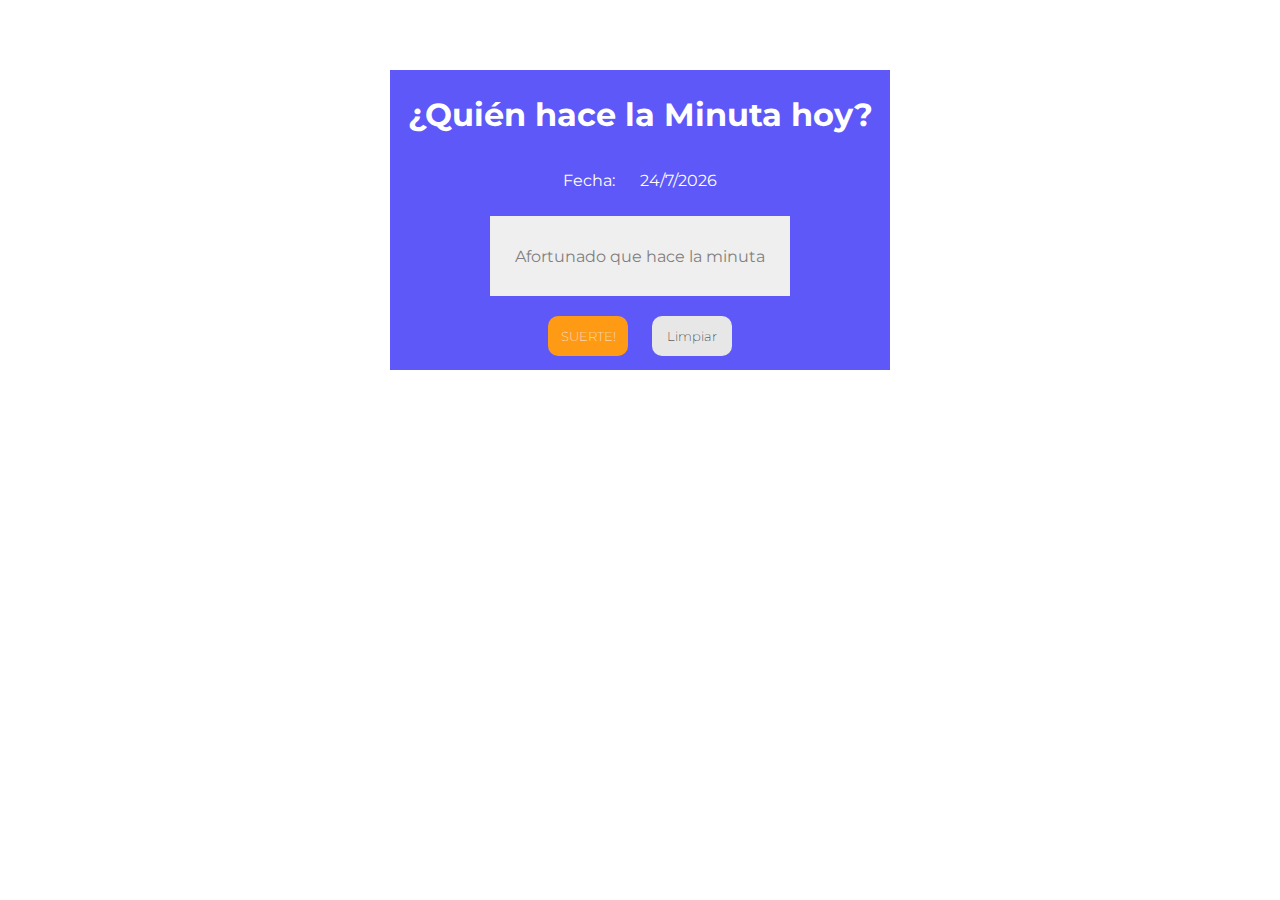
<file: index.html>
<!DOCTYPE html>
<html lang="es">
<head>
    <meta charset="UTF-8">
    <meta name="viewport" content="width=device-width, initial-scale=1.0">
    <title>Tómbola Minuta</title>
    <link rel="stylesheet" href="minuta.css">
    <link  rel="icon"   href="SG.ico" type="image/ico"/>
</head>
<body>
   
<div class="contenedor">
    <div> <h1>¿Quién hace la Minuta hoy?</h1></div>
    <div id="fecha"><p>Fecha: </p><span id="date"> 00/00/0000 </span></div>
    <!-- <div class="contiene-loader"><div class="loader"></div></div> -->
    <div class="resultado" ><p id="ganador">Afortunado que hace la minuta</p></div>
    <div> <button id="tombola-minuta">SUERTE!</button> <button id="limpiar">Limpiar</button></div>
    <div> </div>

    
   
</div>
  
    <script src="minuta.js"></script>
</body>
</html>
</file>
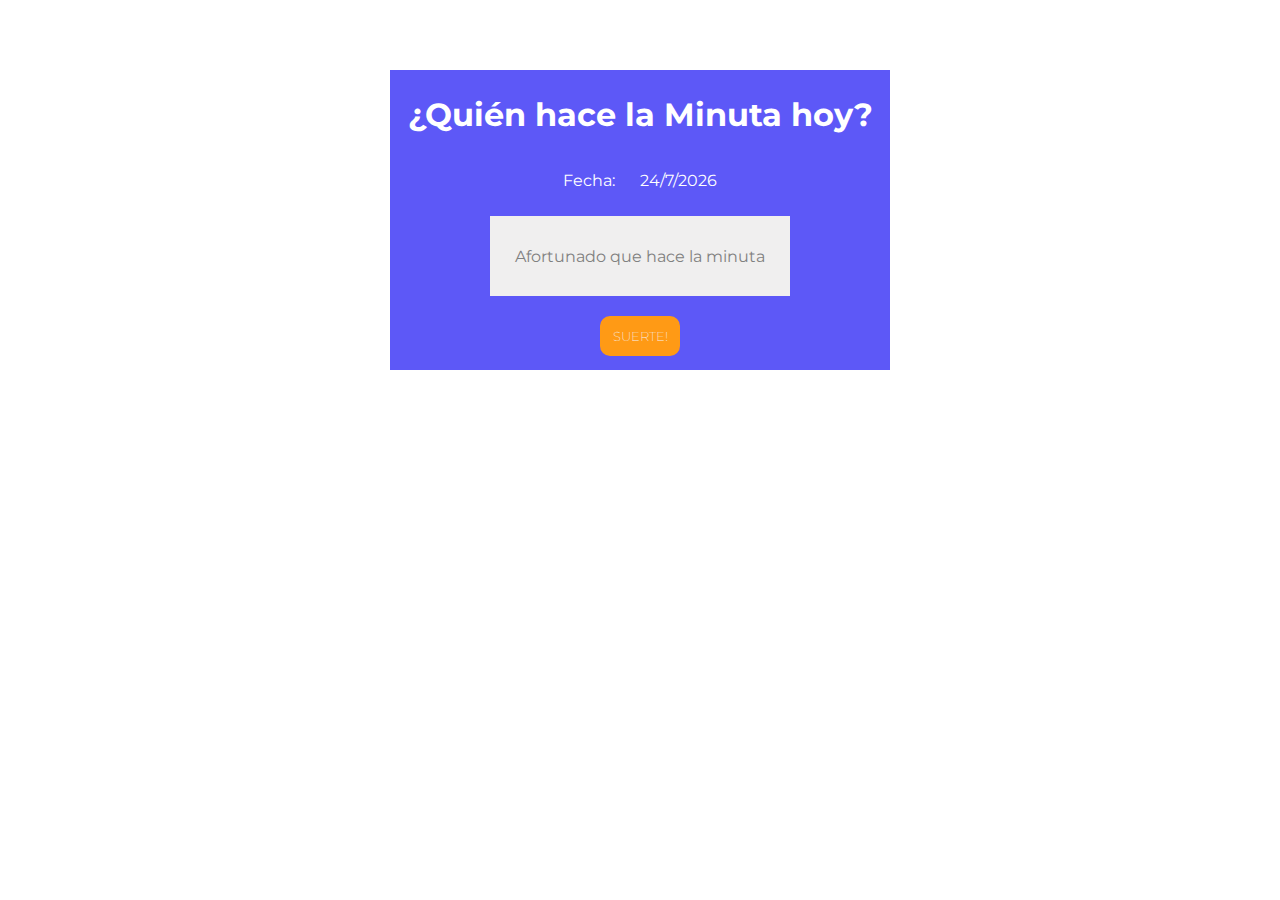
<file: minuta.html>
<!DOCTYPE html>
<html lang="es">
<head>
    <meta charset="UTF-8">
    <meta name="viewport" content="width=device-width, initial-scale=1.0">
    <title>Tómbola Minuta</title>
    <link rel="stylesheet" href="minuta.css">
</head>
<body>
<div class="contenedor">
    <div> <h1>¿Quién hace la Minuta hoy?</h1></div>
    <div id="fecha"><p>Fecha: </p><span id="date"> 00/00/0000 </span></div>
    <div class="resultado" ><p id="ganador">Afortunado que hace la minuta</p></div>
    <div> <button id="tombola-minuta">SUERTE!</button></div>
   
</div>
  
    <script src="minuta.js"></script>
</body>
</html>
</file>
<file: minuta.css>
@import url('https://fonts.googleapis.com/css2?family=Montserrat&display=swap');

.contenedor {
    width: 500px;
    height: 300px;
    display: flex;
    flex-direction: column;
    justify-content: center;
    align-items: center;
    font-family: Montserrat, sans-serif;
    margin-top: 70px;
    background-color: #5d58f7;
    color: white;
    margin: auto;
    margin-top: 70px;
    
}

button {
    outline: none
}

.contenedor > h1 {
    font-size: 20px;
    margin: 10px;
    font-weight: 300;
}

#ganador {
    color: rgb(253, 10, 10),
}

#tombola-minuta:active {
    background-color: rgb(42, 3, 185);
    border: none;
    border-style: none;
  }

#fecha {
   display: flex;
   flex-direction: wrap;
   justify-content: space-around;
   align-items: center;
   width: 180px;
}

.resultado {
    width: 300px;
    height: 80px;
    background-color: rgb(240, 239, 239);
    margin: 10px;
    display: flex;
    justify-content: center;
    align-items: center;
    color: rgb(128, 128, 128);
}

.nombre-ganador {
    font-size: 20px;
    color: black;
}


#tombola-minuta {
    width: 80px;
    height: 40px;
    background-color: rgb(255, 154, 21);
    margin: 10px;
    border-style: none;
    border-radius: 10px;
    color: rgb(245, 241, 241);
    font-family: Montserrat, sans-serif;
    font-weight: 200;
}


#limpiar {
    width: 80px;
    height: 40px;
    background-color: rgb(231, 231, 231);
    margin: 10px;
    border-style: none;
    border-radius: 10px;
    color: rgb(36, 36, 36);
    font-family: Montserrat, sans-serif;
    font-weight: 200;
}


#limpiar:active {
    background-color: rgb(146, 146, 146);
    border: none;
    border-style: none;
  }

.contiene-loader {
    position: absolute;
    width: 300px;
    height: 100px;
    background-color: rgb(240, 239, 239);
    margin: 200px 640px;
    margin-top: 200px;
} 
  
  .loader {
    border: 8px solid #f3f3f3; /* Light grey */
    border-top: 8px solid #3498db; /* Blue */
    border-radius: 50%;
    width: 40px;
    height: 40px;
    animation: spin 1s linear infinite;
  }
  
  @keyframes spin {
    0% { transform: rotate(0deg); }
    100% { transform: rotate(360deg); }
  }

  .hidden {
      display: none;
  }
</file>
